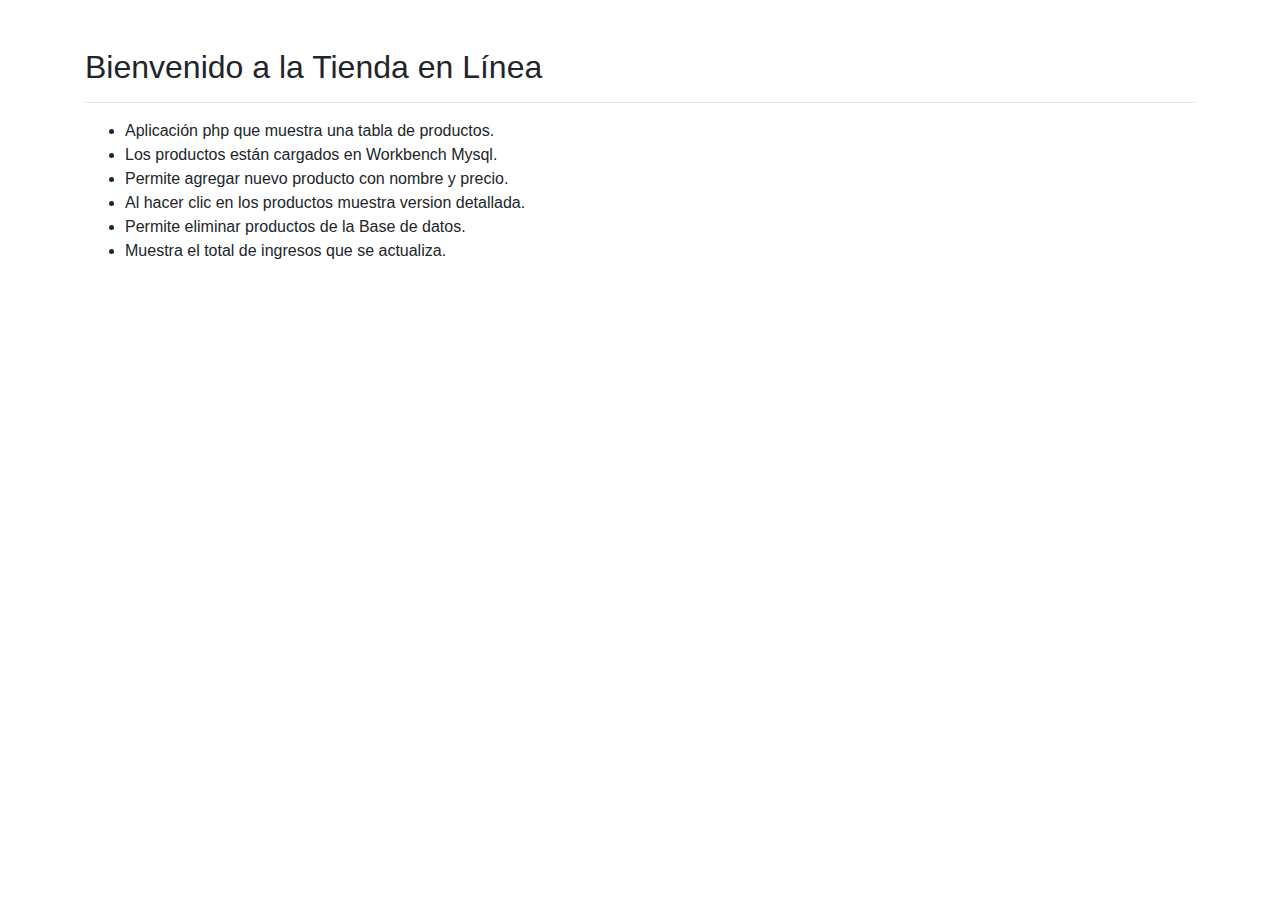
<file: views/index.html>
<!DOCTYPE html>
<html lang="en">
<head>
    <meta charset="UTF-8">
    <meta name="viewport" content="width=device-width, initial-scale=1.0">
    <title>Página de Inicio</title>
    <link href="https://stackpath.bootstrapcdn.com/bootstrap/4.5.2/css/bootstrap.min.css" rel="stylesheet">
</head>
<body>
    <main>
        <div class="container my-5">
            <h2>Bienvenido a la Tienda en Línea</h2>
            <hr>
            <ul>
                <li>Aplicación php que muestra una tabla de productos.</li>
                <li>Los productos están cargados en Workbench Mysql.</li>
                <li>Permite agregar nuevo producto con nombre y precio.</li>
                <li>Al hacer clic en los productos muestra version detallada.</li>
                <li>Permite eliminar productos de la Base de datos.</li>
                <li>Muestra el total de ingresos que se actualiza.</li>
            </ul>
        </div>
    </main>
    <script src="https://code.jquery.com/jquery-3.5.1.min.js"></script>
    <script src="https://cdn.jsdelivr.net/npm/@popperjs/core@2.5.4/dist/umd/popper.min.js"></script>
    <script src="https://stackpath.bootstrapcdn.com/bootstrap/4.5.2/js/bootstrap.min.js"></script>
</body>
</html>
</file>
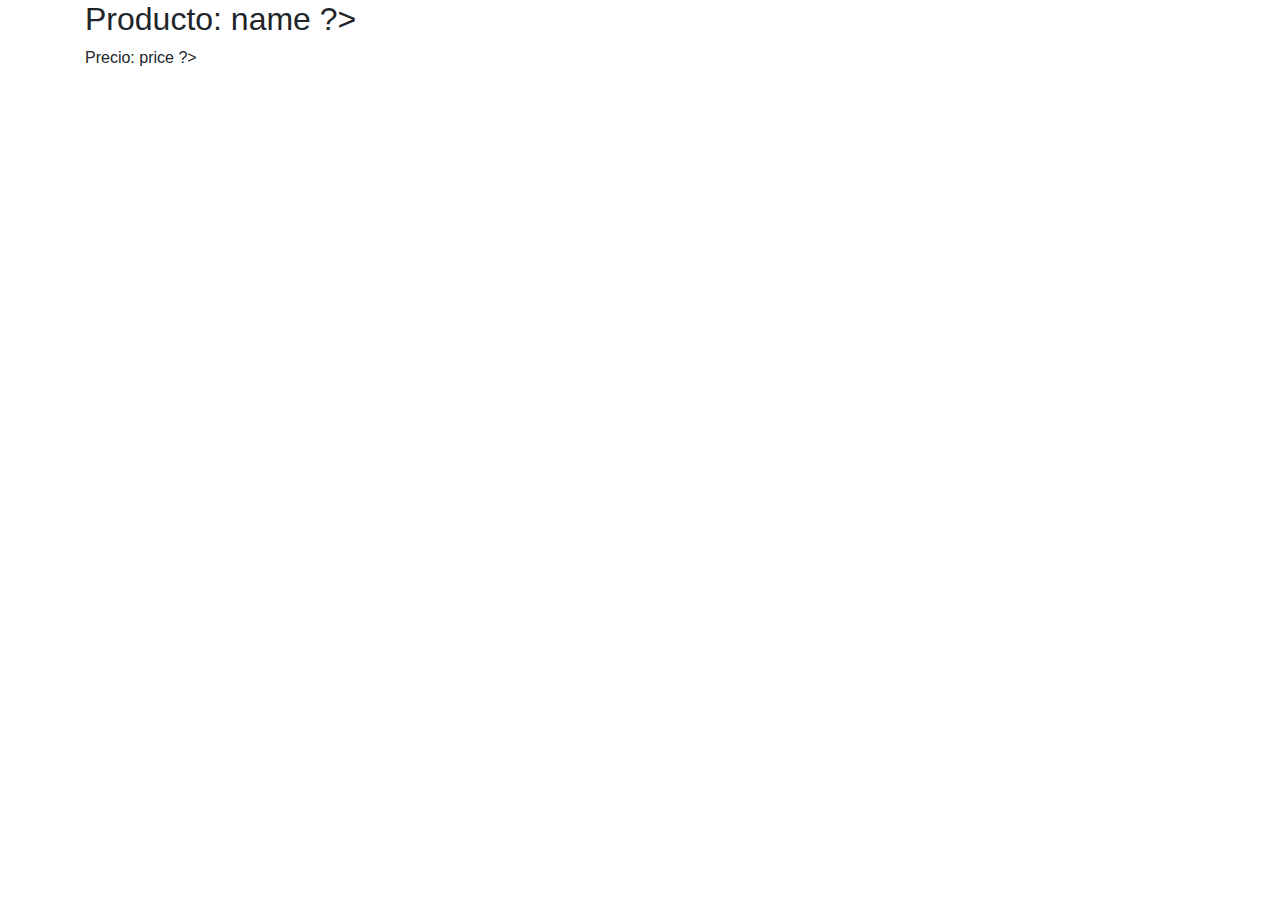
<file: views/products/show.html>
<!DOCTYPE html>
<html lang="en">
<head>
    <meta charset="UTF-8">
    <meta name="viewport" content="width=device-width, initial-scale=1.0">
    <title>Producto</title>
    <link href="https://stackpath.bootstrapcdn.com/bootstrap/4.5.2/css/bootstrap.min.css" rel="stylesheet">
</head>
<body>
    <main>
        <div class="container">
            <h2>Producto: <?= $product->name ?></h2>
            <p>Precio: <?= $product->price ?></p>
        </div>
    </main>
    <script src="https://code.jquery.com/jquery-3.5.1.min.js"></script>
    <script src="https://cdn.jsdelivr.net/npm/@popperjs/core@2.5.4/dist/umd/popper.min.js"></script>
    <script src="https://stackpath.bootstrapcdn.com/bootstrap/4.5.2/js/bootstrap.min.js"></script>
</body>
</html>
</file>
